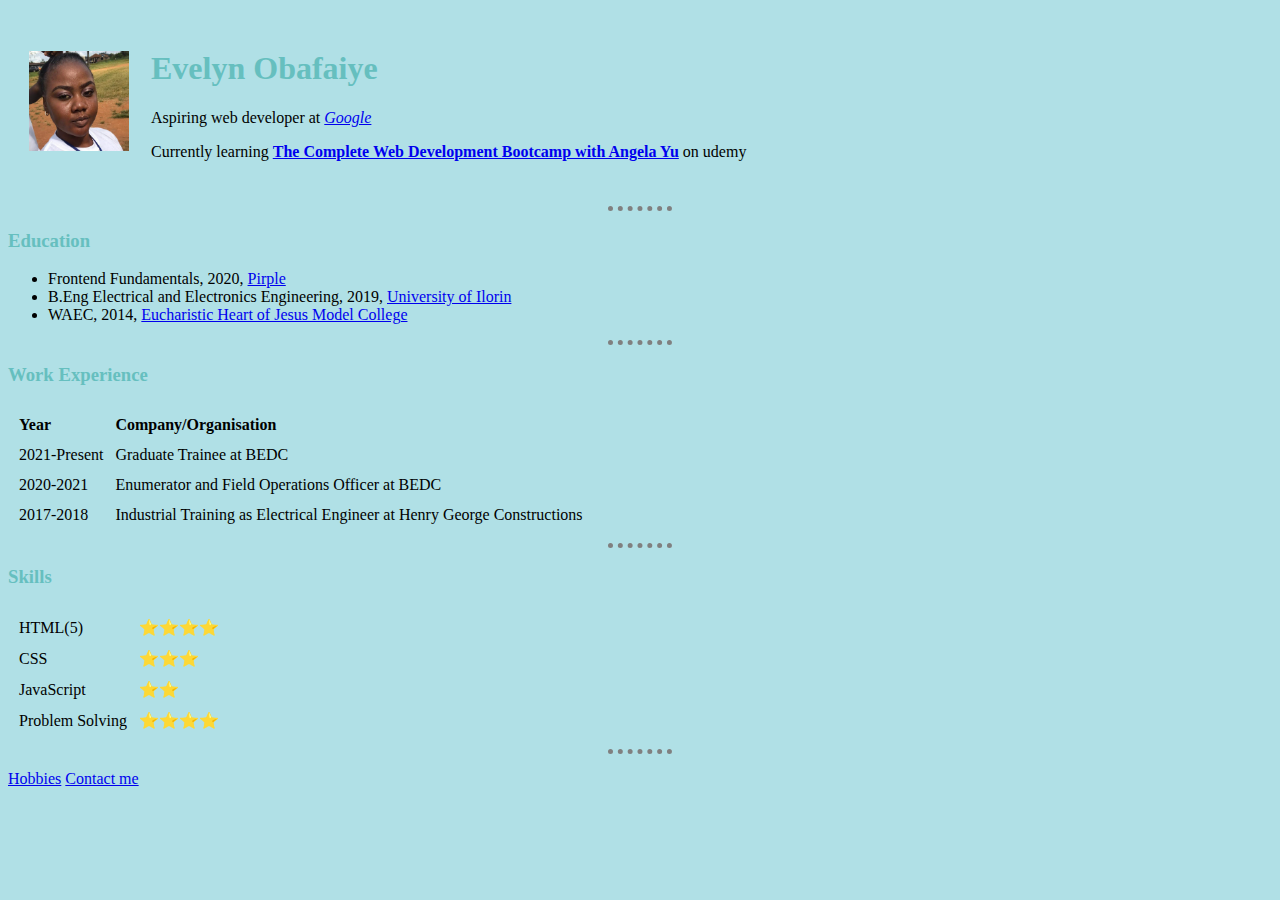
<file: index.html>
<!DOCTYPE html>
<html lang="en">

<head>
    <meta charset="UTF-8">
    <meta http-equiv="X-UA-Compatible" content="IE=edge">
    <meta name="viewport" content="width=device-width, initial-scale=1.0">
    <title>💚 Ava's Personal Site</title>
    <link rel="stylesheet" href="styles.css">
</head>

<body>
    <table cellspacing="20">
        <td><img src="images/pic1.jpg" alt="my profile pic" width="100" height="100"></td>
        <td>
            <h1>Evelyn Obafaiye</h1>
            <p>Aspiring web developer at <em><a href="https://www.google.com/">Google</a></em></p>
            <p>Currently learning <strong> <a href="https://www.appbrewery.co/"> The Complete Web Development Bootcamp
                        with Angela Yu</a></strong> on udemy</p>
        </td>
    </table>
    <hr>
    <h3>Education</h3>
    <ul>
        <li>Frontend Fundamentals, 2020, <a
                href="https://drive.google.com/file/d/12TzcnB68fjxdqVpYmrITwb5lfTVk8Caq/view?usp=sharing">Pirple</a>
        </li>
        <li>B.Eng Electrical and Electronics Engineering, 2019, <a href="https://www.unilorin.edu.ng/">University of
                Ilorin</a></li>
        <li>WAEC, 2014, <a href="https://www.ehjmodelcollegeilorin.com/"> Eucharistic Heart of Jesus Model College</a>
        </li>
    </ul>
    <hr>
    <h3>Work Experience</h3>
    <table cellspacing="10">
        <thead style="font-weight: bold;">
            <td>Year</td>
            <td>Company/Organisation</td>
        </thead>
        <tbody>
            <tr>
                <td>2021-Present</td>
                <td>Graduate Trainee at BEDC</td>
            </tr>
            <tr>
                <td>2020-2021</td>
                <td>Enumerator and Field Operations Officer at BEDC</td>
            </tr>
            <tr>
                <td>2017-2018</td>
                <td>Industrial Training as Electrical Engineer at Henry George Constructions</td>
            </tr>
        </tbody>
    </table>
    <hr>
    <h3>Skills</h3>
    <table cellspacing="10">
        <tr>
            <td>HTML(5)</td>
            <td>⭐⭐⭐⭐</td>
        </tr>
        <tr>
            <td>CSS</td>
            <td>⭐⭐⭐</td>
        </tr>
        <tr>
            <td>JavaScript</td>
            <td>⭐⭐</td>
        </tr>
        <tr>
            <td>Problem Solving</td>
            <td>⭐⭐⭐⭐</td>
        </tr>
    </table>
    <hr>
    <p><a href="hobbies.html">Hobbies</a> <a href="contactme.html">Contact me</a></p>
</body>

</html>
</file>
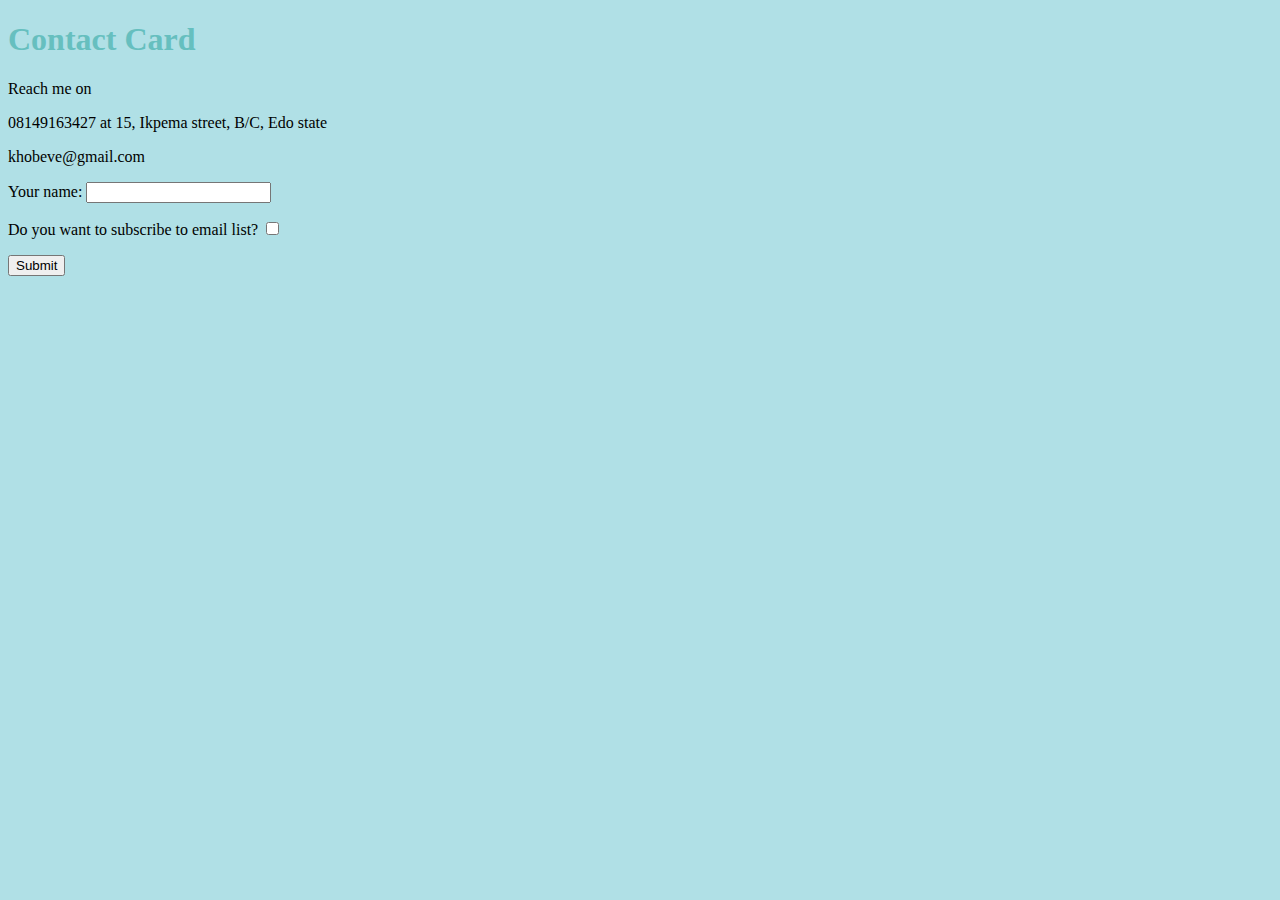
<file: contactme.html>
<!DOCTYPE html>
<html lang="en">
<head>
    <meta charset="UTF-8">
    <meta http-equiv="X-UA-Compatible" content="IE=edge">
    <meta name="viewport" content="width=device-width, initial-scale=1.0">
    <title>Contact me</title>
    <link rel="stylesheet" href="styles.css">
</head>
<body>
    <h1>Contact Card</h1>
    <p>Reach me on</p>
    <p>08149163427 at 15, Ikpema street, B/C, Edo state</p>
    <p>khobeve@gmail.com</p>
    <form action="">
        <label>Your name:</label>
        <input type="text">
        <p>Do you want to subscribe to email list? <input type="checkbox"></p>
        <input type="submit">
    </form>
</body>
</html>
</file>
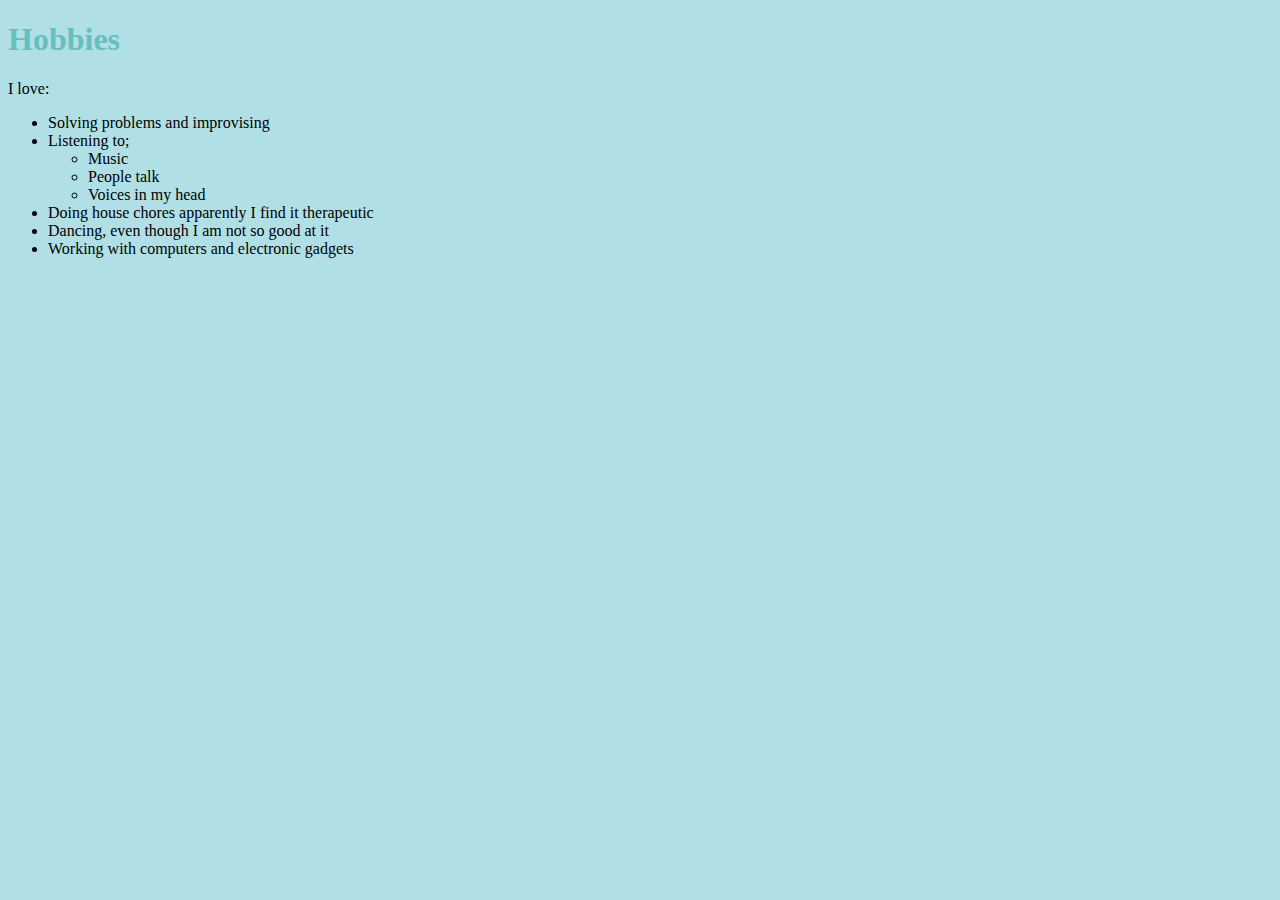
<file: hobbies.html>
<!DOCTYPE html>
<html lang="en">
<head>
    <meta charset="UTF-8">
    <meta http-equiv="X-UA-Compatible" content="IE=edge">
    <meta name="viewport" content="width=device-width, initial-scale=1.0">
    <title>My Hobbies</title>
    <link rel="stylesheet" href="styles.css">
</head>
<body>
    <h1>Hobbies</h1>
<p>I love:</p>
<ul>
    <li>Solving problems and improvising</li>
    <li>Listening to; <ul> <li>Music</li> <li>People talk</li> <li>Voices in my head</li></ul></li>
    <li>Doing house chores apparently I find it therapeutic </li>
    <li>Dancing, even though I am not so good at it</li>
    <li>Working with computers and electronic gadgets</li>
</ul>
</body>
</html>
</file>
<file: styles.css>
body {
    background-color: powderblue;
}

hr {
    border-style: none;
    border-top-style: dotted;
    border-width: thick;
    border-color: grey;
    width: 5%;
}
h1, h3 {
    color: #66BFBF;
}
</file>
